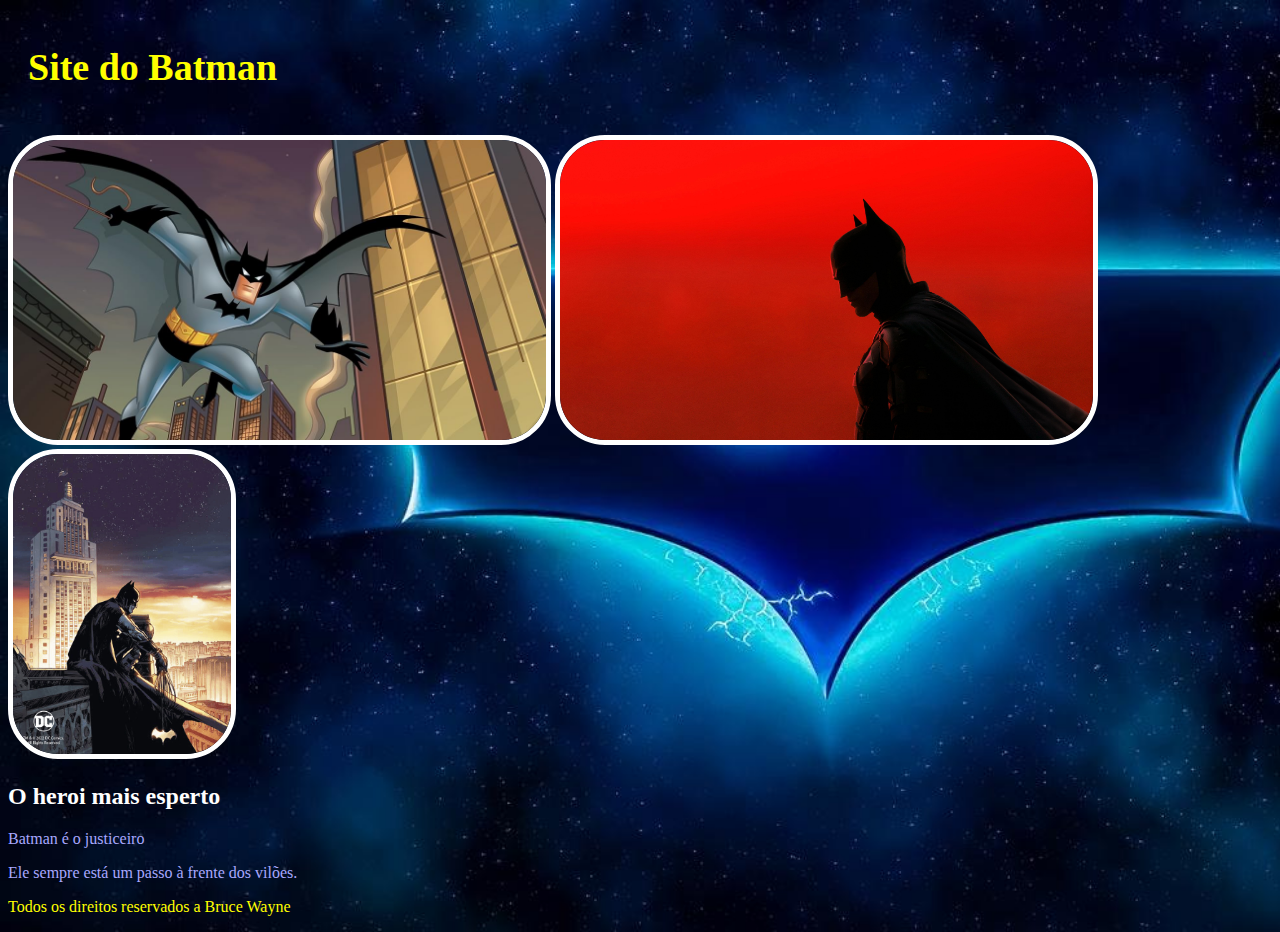
<file: index.html>
<!DOCTYPE html>
<html lang="en">

<head>
    <meta charset="UTF-8">
    <meta name="viewport" content="width=device-width, initial-scale=1.0">
    <title>Site do Batman</title>
</head>
<html lang="en">

<link rel="stylesheet" href="style.css">

<body>
    <header>
        <h1> Site do Batman </h1>
    </header>
    <main>
        <div>
            <div>
                <img src="assets/bat1.jpg" alt="imagem do batmanPredio">
                <img src="assets/bat2.jpg" alt="imagem do batman">
                <img src="assets/bat3.jpg" alt="imagem do batman">
            </div>
            <div>
                <h2> O heroi mais esperto </h2>
                <p> Batman é o justiceiro </p>
                <p> Ele sempre está um passo à frente dos vilões. </p>
            </div>

    </main>

    <footer>
        <p> Todos os direitos reservados a Bruce Wayne </p>
    </footer>

</body>

</html>
</file>
<file: style.css>
body {
    background-color: black;
    background-image: url(assets/batman-sequel.jpg);
    background-repeat: no-repeat;
    background-size: cover;
    color: white;

}

Img { 
    height: 300px;
    border: 5px solid white;
    border-radius: 50px;
}
p{ 
    color: rgb(168, 168, 255)
}
Footer p{
    color: rgb(255, 255, 0);
}
h1 {
    font-family: 'Times New Roman', Times, serif;
    font-size: 38px;
    color: rgb(255, 255, 0);
    padding: 20px;
}
</file>
